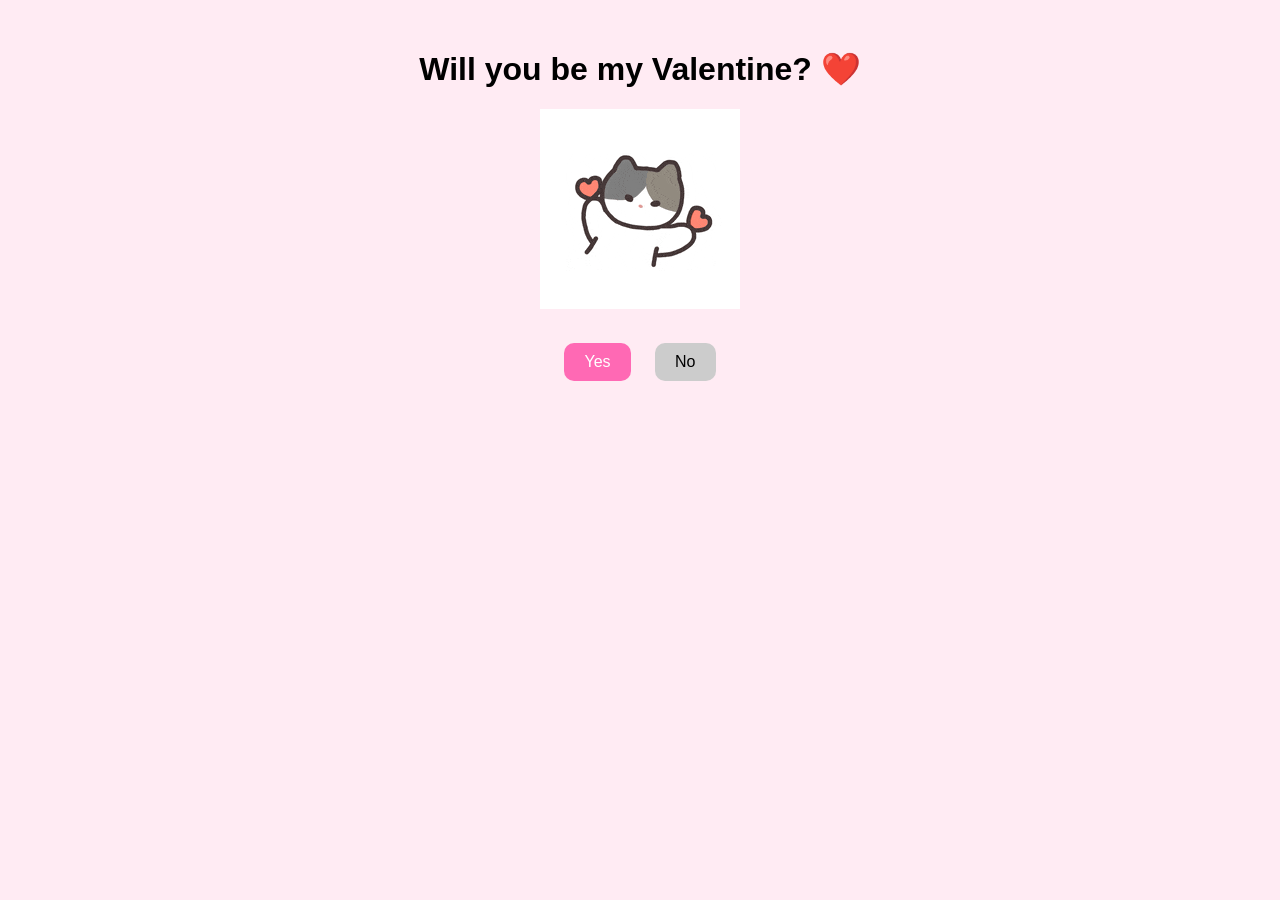
<file: index.html>
<!DOCTYPE html>
<html lang="en">
<head>
    <meta charset="UTF-8">
    <meta name="viewport" content="width=device-width, initial-scale=1.0">
    <title>Be My Valentine?</title>
    <link rel="stylesheet" href="styles.css">
</head>
<body>
    <div class="container">
        <h1>Will you be my Valentine? ❤️</h1>
        <img src="200w.gif" alt="Cute cat with hearts">
        <div class="buttons">
            <button id="yesButton" onclick="yesClicked()">Yes</button>
            <button id="noButton" onclick="noClicked()">No</button>
        </div>
    </div>

    <script src="script.js"></script>
</body>
</html>
</file>
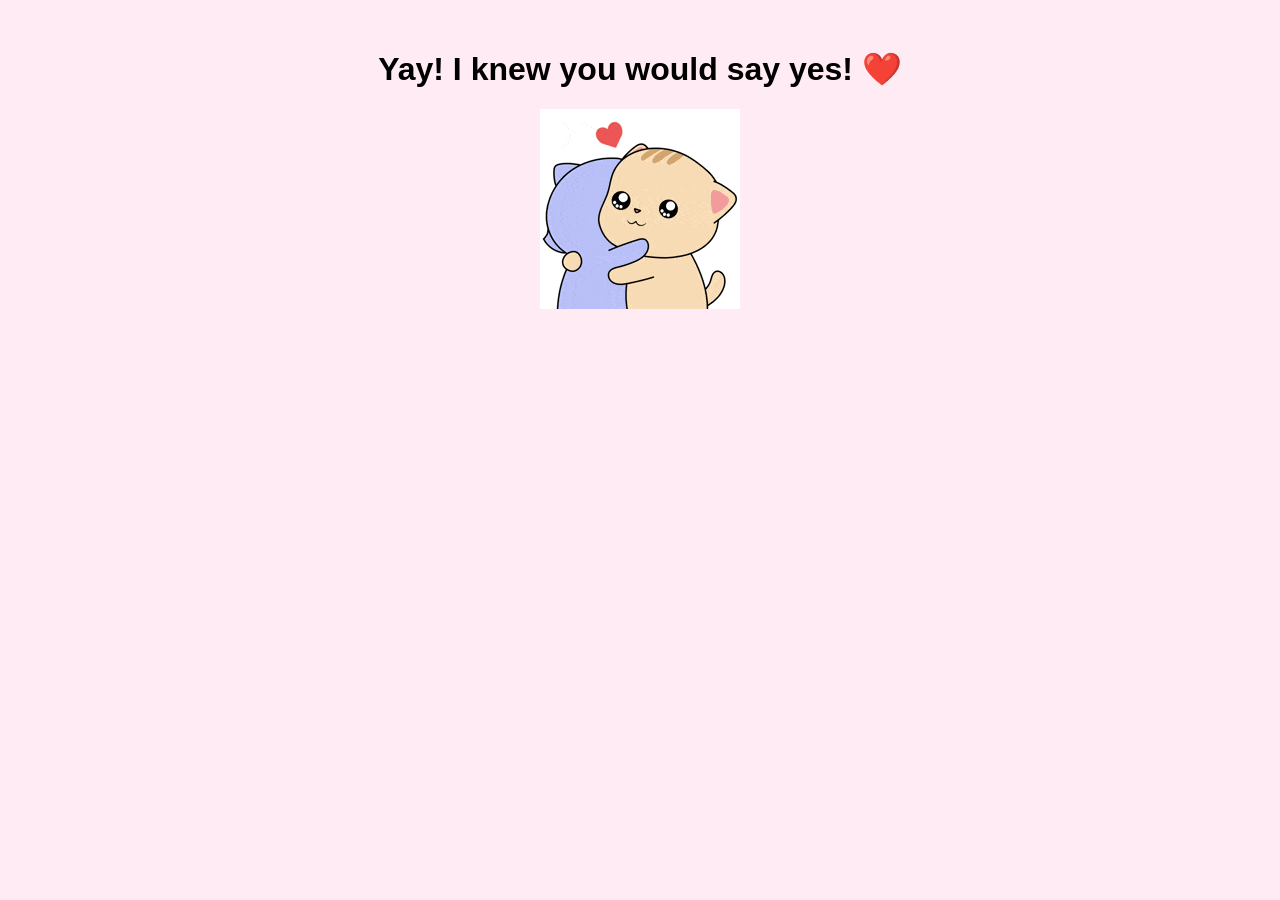
<file: yes.html>
<!DOCTYPE html>
<html lang="en">
<head>
    <meta charset="UTF-8">
    <meta name="viewport" content="width=device-width, initial-scale=1.0">
    <title>Yay!</title>
    <link rel="stylesheet" href="styles.css">
</head>
<body>
    <div class="container">
        <h1>Yay! I knew you would say yes! ❤️</h1>
        <img src="200w (1).gif" alt="Two cats in love">
    </div>
</body>
</html>
</file>
<file: styles.css>
body {
    text-align: center;
    font-family: Arial, sans-serif;
    background-color: #ffebf3;
}

.container {
    margin-top: 50px;
}

img {
    width: 200px;
}

.buttons {
    margin-top: 20px;
}

#yesButton, #noButton {
    font-size: 16px;
    padding: 10px 20px;
    margin: 10px;
    border: none;
    cursor: pointer;
    border-radius: 10px;
    transition: all 0.3s ease;
}

#yesButton {
    background-color: #ff69b4;
    color: white;
}

#noButton {
    background-color: #ccc;
}
</file>
